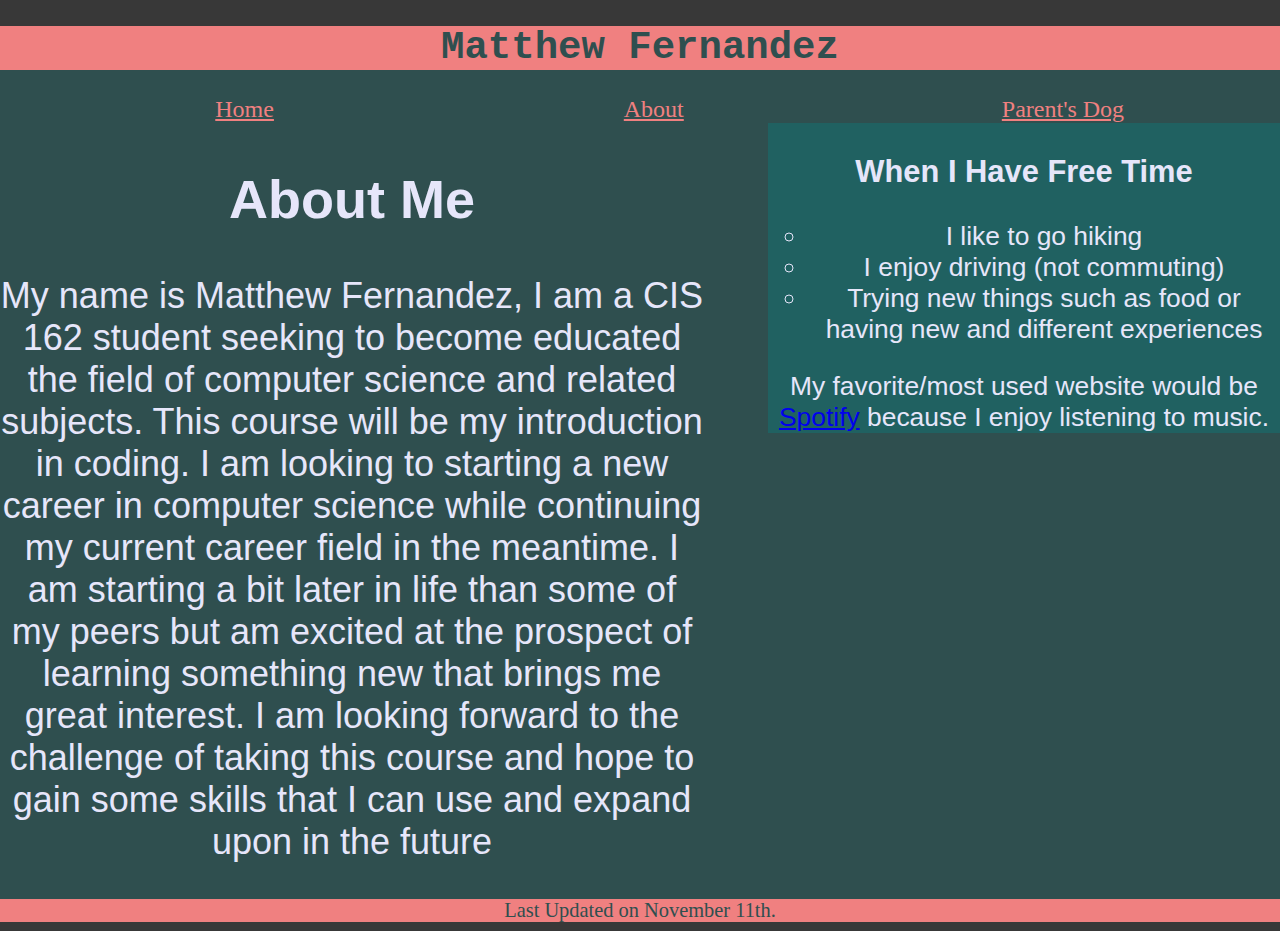
<file: index.html>
<!DOCTYPE html>
<html lang="en">
<head>
<!--
CIS 162
Project 1-1
Author: Matthew Fernadez
Date: 10/28/22
Filename: index.html
-->
    <meta charset="utf-8">
    <link href="Project1.3_css.css" rel="stylesheet" >
<title> Matthew Fernandez</title>    
</head>
<body>
    
  <header> 
<h1>Matthew Fernandez</h1>
    
<nav>
   <ul>
     <li><a href="index.html">Home</a></li>
    <li><a href="about.html">About</a></li>
    <li><a href="dog.html">Parent's Dog</a></li>
   </ul> 
</nav>
</header>
 
<section id="leftcolumn">
    <header>
    <h2>About Me</h2>
    </header>

<p>My name is Matthew Fernandez, I am a CIS 162 student seeking to become educated the field of computer science and related subjects. 
    This course will be my introduction in coding. I am looking to starting a new career in computer science while continuing my current career 
    field in the meantime. I am starting a bit later in life than some of  my peers but am excited at the prospect of learning something new 
    that brings me great interest. I am looking forward to the challenge of taking this course and hope to gain some skills that I can use and expand
    upon in the future</p>
</section>
    
   <section id="rightcolumn">
    <h3>When I Have Free Time</h3>


    <ul>
   <li>I like to go hiking</li>
   <li>I enjoy driving (not commuting)</li>
   <li>Trying new things such as food or having new and different experiences</li>
    </ul> 
   
My favorite/most used website would be <a href="https://www.spotify.com/">Spotify</a>  because I enjoy listening to music.
 </section>
       
   
    <br> <br>
<footer> Last Updated on November 11th.</footer>

   

    </body>
    
</html>
</file>
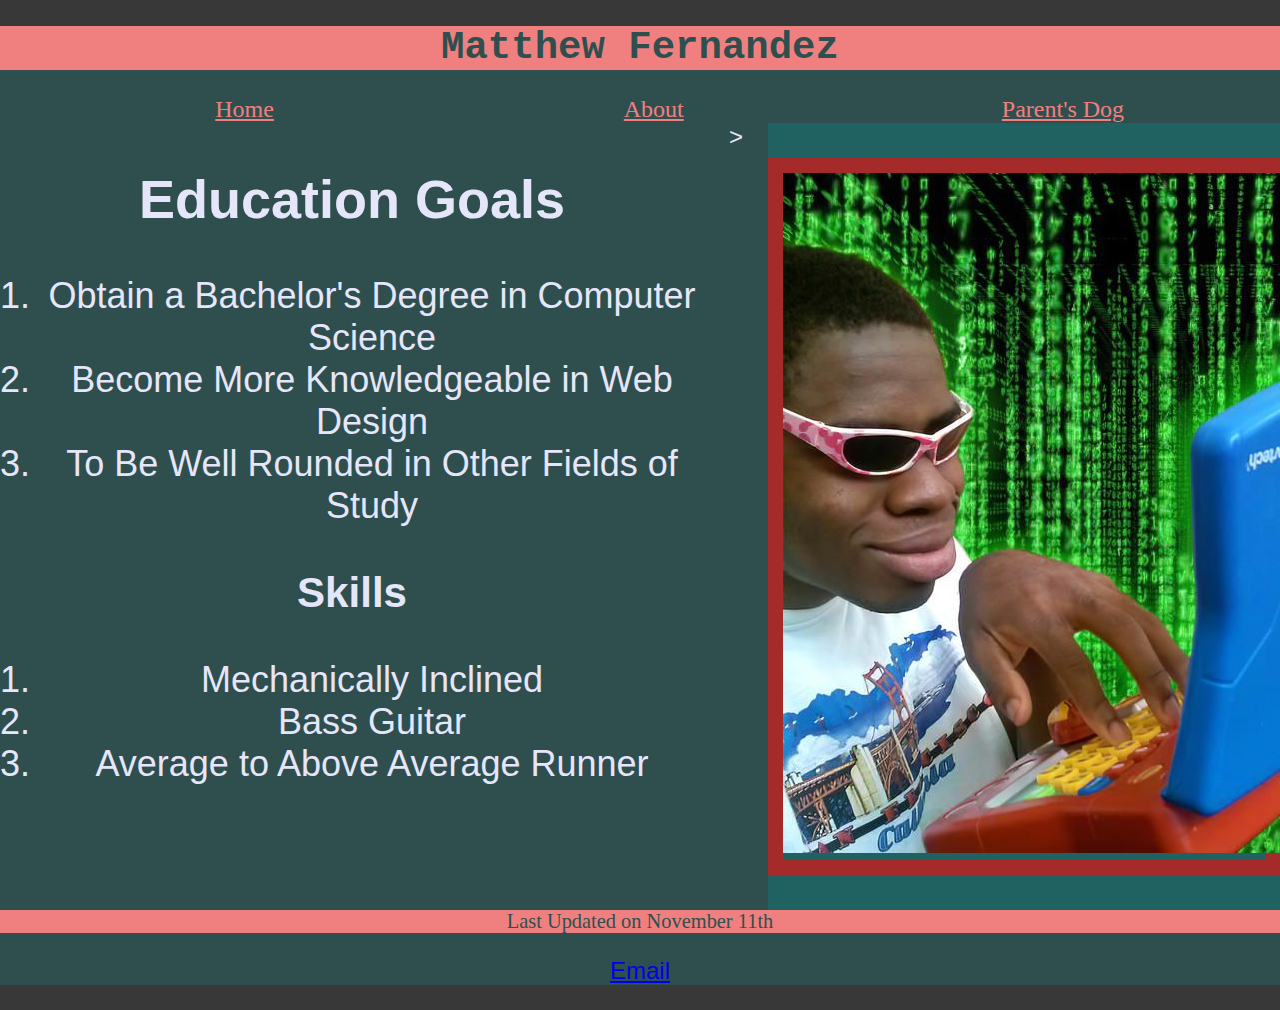
<file: about.html>
<!DOCTYPE html>
<html lang="en">
<head>
<!--
CIS 162
Project 1-1
Author: Matthew Fernadez
Date: 10/28/22
Filename: about.html
-->
<meta charset="utf-8">
<link href="Project1.3_css.css" rel="stylesheet">
<title> Matthew Fernandez</title>    
</head>
<body>

<header> 
<h1>Matthew Fernandez</h1>
 <nav>
   <ul>
     <li><a href="index.html">Home</a></li>
    <li><a href="about.html">About</a></li>
    <li><a href="dog.html">Parent's Dog</a></li>
   </ul>
    </nav>
</header>
<section id="leftcolumn">
    <h2> Education Goals</h2>
    <ol>
    <li>Obtain a Bachelor's Degree in Computer Science</li>
    <li>Become More Knowledgeable in Web Design</li>
    <li>To Be Well Rounded in Other Fields of Study</li>    
    </ol>
    
    <h3>Skills</h3>
    <ol>
    <li>Mechanically Inclined</li>
    <li>Bass Guitar</li>
    <li>Average to Above Average Runner</li>    
    </ol>
</section>
   
<section id="rightcolumn"> 
 <h4> <img src="personwithcomputer.jpg" alt="computer"> </h4>
</section>

 >
<footer>Last Updated on November 11th</footer>
<p><a href="mailto:NotaRealEmail@hotmail.com">Email</a></p>
    
</body>
</html>
</file>
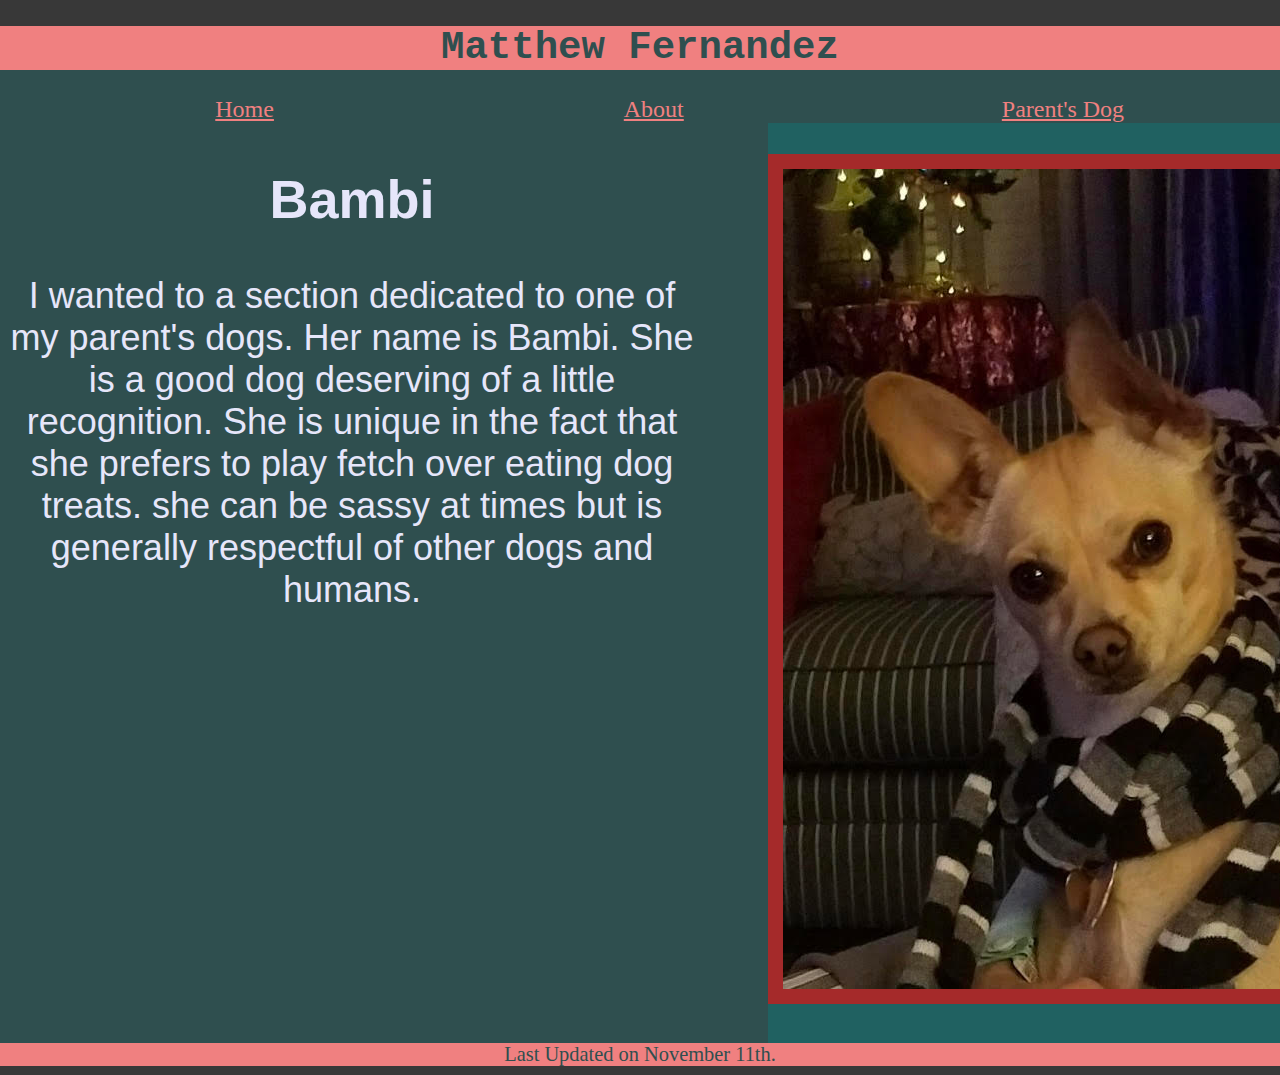
<file: dog.html>
<!DOCTYPE html>
<html lang="en">
<head>
<!--
CIS 162
Project 1-4
Author: Matthew Fernadez
Date: 11/11/22
Filename: Dog.html  
-->
     <meta charset="utf-8">
    <link href="Project1.3_css.css" rel="stylesheet">
<title> Matthew Fernandez</title>    
</head>
<body>
    
  <header> 
<h1>Matthew Fernandez</h1>
    
<nav>
   <ul>
     <li><a href="index.html">Home</a></li>
    <li><a href="about.html">About</a></li>
    <li><a href="dog.html">Parent's Dog</a></li>
   </ul> 
</nav>
</header>

<section id="leftcolumn">
 <h2>Bambi</h2>
    <p>I wanted to a section dedicated to one of my parent's dogs. Her name is Bambi. She is a good dog deserving of a little recognition. 
She is unique in the fact that she prefers to play fetch over eating dog treats. she can be sassy at times but is generally 
respectful of other dogs and humans.</p> 
    
</section>
    
   <section id="rightcolumn"> 
 <h3> <img src="Bambi.jpg" alt="Dog"> </h3>
</section>

<footer>Last Updated on November 11th.</footer>
</body>
</html>
</file>
<file: Project1.3_css.css>
@charset "utf-8";

/*
   
   Project 1-3
   Style Sheet
   Author: Matthew Fernandez    
   Date: 11/03/22   
   
   Filename: Project1.3_css.css

*/

html {
    background-color:rgb(56, 56, 56);
    
}

h1 { text-align: center;
    background-color:lightcoral;
    color: darkslategray;
    font-family: monospace
      }

body > header > nav > ul > li {display:block;
             text-align: center;
            display: inline;
              float: left;
             width: 33%;
            font-family: fantasy;
             }

body {background-color: darkslategray;
       margin-left: auto;
        margin-right: auto;
        font-size: 1.5em;
        font-family: 'Trebuchet MS', Helvetica, sans-serif;
        color:lavender;
        text-align: center;
        }



#leftcolumn {clear:left;
             float: left;
             width:55%;
             background-color: darkslategray;
             font-size: 1.5em;
             
            }

#rightcolumn {clear:right;
             float:right;
             width:40%;
             background-color:rgba(0, 139, 139, 0.3);
             font-size: 1.1em;
             
            }

#rightcolumn > h3 >img {border: 15px;
                   border-style:solid;
                   border-color: brown;
                  }

ul {list-style:circle;
    
}



nav {color:darkcyan
        }

nav > ul > li > a:link, nav > ul > li > a:visited {
    color:lightcoral;
    } 
nav > ul > li > a:hover, nav > ul > li > a:active {
   background-color: thistle;
    }

h4 { border:15px;
     border-style: solid;
    border-color: brown;
    align-content: center;}
     

 

footer {font-family: cursive;
    font-size:.85em;
        clear: both;
        background-color: lightcoral;
        color:darkslategray;}
</file>
